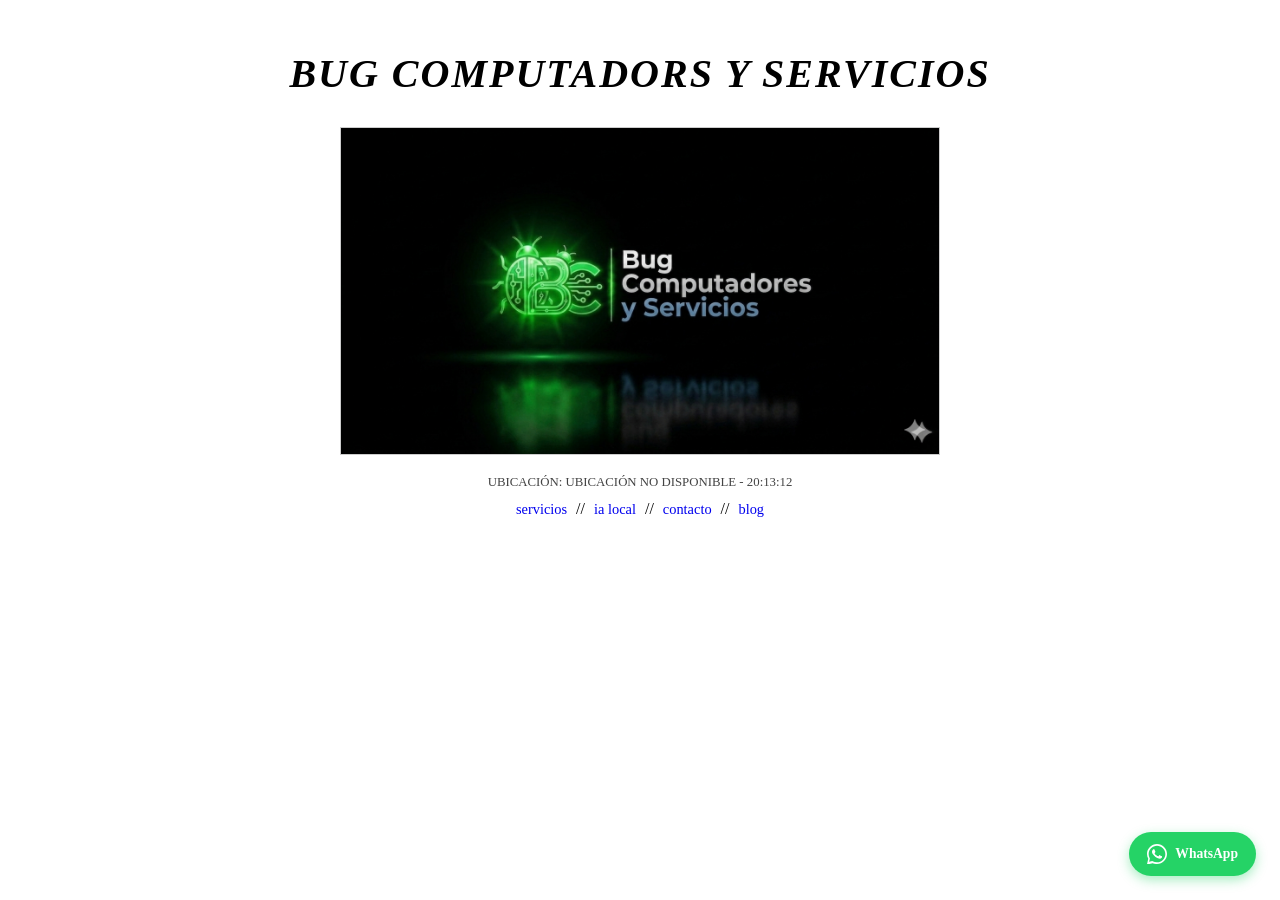
<file: index.html>
<!DOCTYPE html>
<html lang="es">
<head>
    <meta charset="UTF-8">
    <meta name="viewport" content="width=device-width, initial-scale=1.0">
    <title>Bug Computadors y Servicios</title>
    <meta name="description" content="Soporte técnico e implementación de IA local en Popayán, Colombia. Bug Computadors y Servicios.">
    <link rel="stylesheet" href="css/style.css">
</head>
<body>

    <div class="main-container">
        
        <!-- ENCABEZADO -->
        <header>
            <h1>BUG COMPUTADORS Y SERVICIOS</h1>
            
            <div class="image-section">
                <!-- La imagen ahora tiene clases para centrarse -->
                <img src="imagenes/fondo.jpg" alt="Bug Computadors y Servicios">
            </div>
            
            <p class="status">
                UBICACIÓN: <span id="ubicacion">CARGANDO...</span> - <span id="reloj">00:00:00</span>
            </p>
        </header>

        <!-- NAVEGACIÓN (Los enlaces apuntan a los IDs de abajo) -->
        <nav class="links">
            <a href="servicios.html">servicios</a> // 
            <a href="ia-local.html">ia local</a> // 
            <a href="contacto.html">contacto</a> // 
            <a href="blog.html">blog</a>
        </nav>


        

    </div>

    <!-- Vinculamos el script -->
    <script src="js/script.js"></script>
    <!-- BOTÓN WHATSAPP FLOTANTE -->
    <a href="https://wa.me/573XXXXXXXXX?text=Hola%2C%20necesito%20soporte%20técnico" 
       class="whatsapp-float" target="_blank" rel="noopener">
        <svg viewBox="0 0 24 24" xmlns="http://www.w3.org/2000/svg">
            <path d="M17.472 14.382c-.297-.149-1.758-.867-2.03-.967-.273-.099-.471-.148-.67.15-.197.297-.767.966-.94 1.164-.173.199-.347.223-.644.075-.297-.15-1.255-.463-2.39-1.475-.883-.788-1.48-1.761-1.653-2.059-.173-.297-.018-.458.13-.606.134-.133.298-.347.446-.52.149-.174.198-.298.298-.497.099-.198.05-.371-.025-.52-.075-.149-.669-1.612-.916-2.207-.242-.579-.487-.5-.669-.51-.173-.008-.371-.01-.57-.01-.198 0-.52.074-.792.372-.272.297-1.04 1.016-1.04 2.479 0 1.462 1.065 2.875 1.213 3.074.149.198 2.096 3.2 5.077 4.487.709.306 1.262.489 1.694.625.712.227 1.36.195 1.871.118.571-.085 1.758-.719 2.006-1.413.248-.694.248-1.289.173-1.413-.074-.124-.272-.198-.57-.347z"/>
            <path d="M12 0C5.373 0 0 5.373 0 12c0 2.117.553 4.103 1.522 5.83L.057 23.925a.5.5 0 0 0 .61.61l6.104-1.463A11.945 11.945 0 0 0 12 24c6.627 0 12-5.373 12-12S18.627 0 12 0zm0 22c-1.891 0-3.667-.502-5.202-1.378l-.374-.214-3.878.93.946-3.858-.228-.38A9.96 9.96 0 0 1 2 12C2 6.477 6.477 2 12 2s10 4.477 10 10-4.477 10-10 10z"/>
        </svg>
        WhatsApp
    </a>
</body>
</html>
</file>
<file: css/style.css>
* {
    margin: 0;
    padding: 0;
    box-sizing: border-box;
}

body {
    background-color: white;
    color: black;
    font-family: "Times New Roman", Times, serif;
    display: flex;
    justify-content: center;
    padding-top: 50px;
}

.main-container {
    max-width: 800px;
    width: 90%;
    text-align: center;
}

h1 {
    font-size: 2.5rem;
    font-style: italic;
    font-weight: bold;
    margin-bottom: 30px;
    letter-spacing: 2px;
}

.image-section img {
    width: 100%;
    max-width: 600px;
    height: auto;
    border: 1px solid #ccc;
    margin-bottom: 20px;
    display: block;
    margin-left: auto;
    margin-right: auto;
}

.status {
    font-size: 0.8rem;
    color: #444;
    text-transform: uppercase;
    margin-bottom: 10px;
}

.links a {
    text-decoration: none;
    color: #0000EE;
    font-size: 0.9rem;
    padding: 0 5px;
}

.links a:hover {
    text-decoration: underline;
}

/* AGREGAR ESTO AL FINAL para las secciones de contenido */
.content-section {
    margin-top: 50px;
    padding: 30px;
    border: 1px solid #ddd;
    border-radius: 5px;
    text-align: left;
    background-color: #fafafa;
}

.content-section h2 {
    font-size: 2rem;
    margin-bottom: 20px;
    color: #333;
    border-bottom: 2px solid #000;
    padding-bottom: 10px;
}

.content-section h3 {
    font-size: 1.3rem;
    margin-top: 25px;
    margin-bottom: 15px;
    color: #555;
}

.content-section p {
    margin-bottom: 15px;
    line-height: 1.6;
}

.content-section ul {
    margin-left: 30px;
    margin-bottom: 20px;
}

.content-section li {
    margin-bottom: 8px;
    line-height: 1.5;
}

.content-section code {
    background-color: #f4f4f4;
    padding: 2px 6px;
    border-radius: 3px;
    font-family: "Courier New", monospace;
    color: #d63384;
}

.content-section pre {
    background-color: #1e1e1e;
    color: #d4d4d4;
    padding: 15px;
    border-radius: 5px;
    overflow-x: auto;
    margin: 15px 0;
}

.content-section pre code {
    background-color: transparent;
    color: inherit;
    padding: 0;
}
/* ── BOTÓN WHATSAPP FLOTANTE ── */
.whatsapp-float {
    position: fixed;
    bottom: 24px;
    right: 24px;
    background-color: #25d366;
    color: white;
    border-radius: 50px;
    padding: 12px 18px;
    font-size: 0.85rem;
    font-weight: bold;
    text-decoration: none;
    box-shadow: 0 4px 12px rgba(37, 211, 102, 0.4);
    display: flex;
    align-items: center;
    gap: 8px;
    z-index: 999;
    transition: background-color 0.2s, transform 0.2s;
}
.whatsapp-float:hover {
    background-color: #1ebe5d;
    transform: scale(1.05);
    color: white;
    text-decoration: none;
}
.whatsapp-float svg {
    width: 20px;
    height: 20px;
    fill: white;
    flex-shrink: 0;
}
</file>
